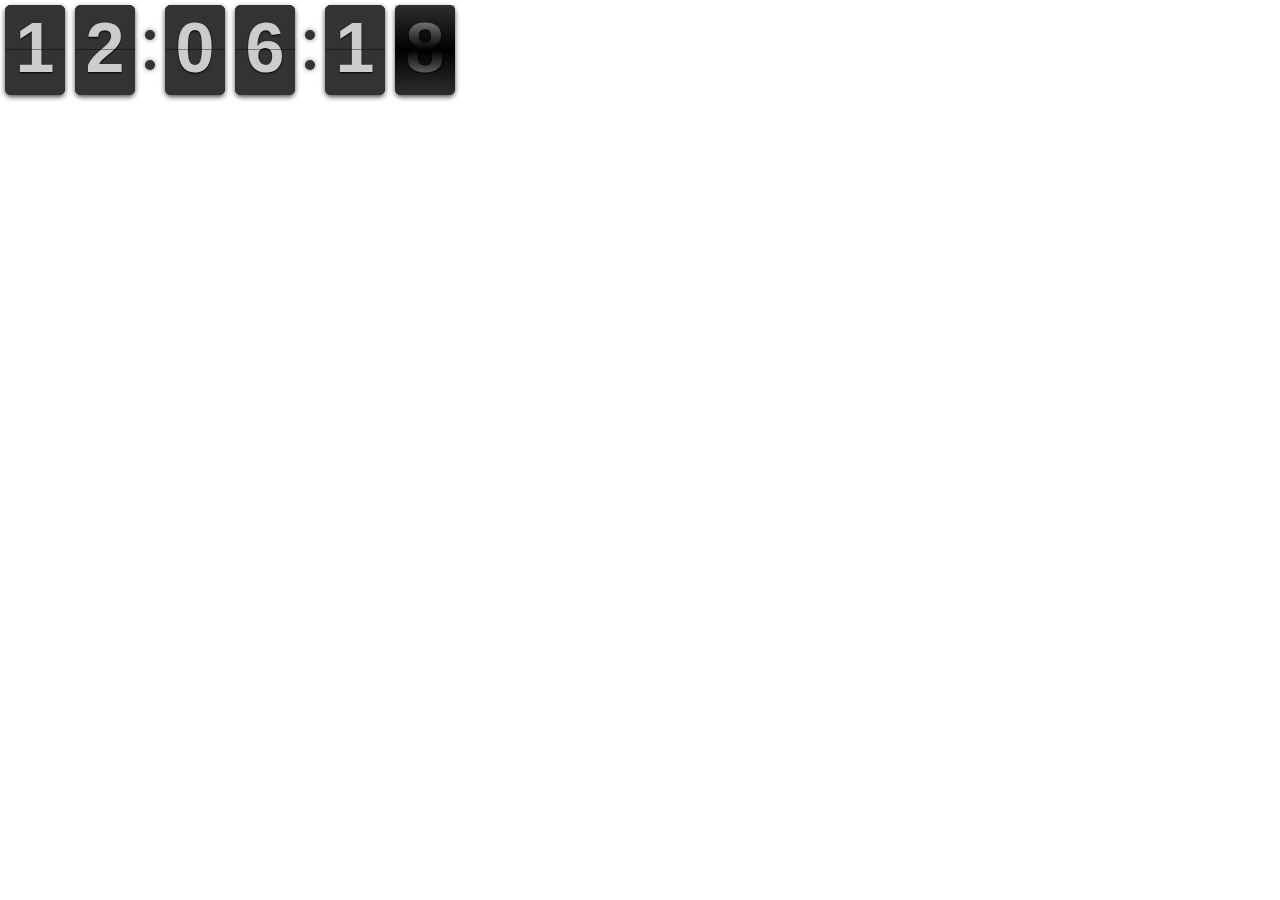
<file: themes/tvaovivo/relogio.html>
<html>
	<head>
		<link rel="stylesheet" href="flipclock.css">
		<script src="jquery-latest.min.js"></script>
		<script src="flipclock.min.js"></script>
	</head>
	<body style="margin: 0;">
		<div class="clock" style="margin: 0;"></div>

		<script type="text/javascript">
			var clock = $('.clock').FlipClock({
				clockFace: 'TwentyFourHourClock',
				showSeconds: true
			});
		</script>
	</body>
</html>
</file>
<file: themes/tvaovivo/flipclock.css>
/** 
 * @author Iran Felix Sampaio Ribeiro <iran.ribeiro55@gmail.com>
 */
/* Reset */
.flip-clock-wrapper * {
    -webkit-box-sizing: border-box;
    -moz-box-sizing: border-box;
    -ms-box-sizing: border-box;
    -o-box-sizing: border-box;
    box-sizing: border-box;
    -webkit-backface-visibility: hidden;
    -moz-backface-visibility: hidden;
    -ms-backface-visibility: hidden;
    -o-backface-visibility: hidden;
    backface-visibility: hidden;
}

.flip-clock-wrapper a {
  cursor: pointer;
  text-decoration: none;
  color: #ccc; }

.flip-clock-wrapper a:hover {
  color: #fff; }

.flip-clock-wrapper ul {
  list-style: none; }

.flip-clock-wrapper.clearfix:before,
.flip-clock-wrapper.clearfix:after {
  content: " ";
  display: table; }

.flip-clock-wrapper.clearfix:after {
  clear: both; }

.flip-clock-wrapper.clearfix {
  *zoom: 1; }

/* Main */
.flip-clock-wrapper {
  font: normal 11px "Helvetica Neue", Helvetica, sans-serif;
  -webkit-user-select: none; }

.flip-clock-meridium {
  background: none !important;
  box-shadow: 0 0 0 !important;
  font-size: 36px !important; }

.flip-clock-meridium a { color: #313333; }

.flip-clock-wrapper {
  text-align: center;
  position: relative;
  width: 100%;
  margin: 1em;
}

.flip-clock-wrapper:before,
.flip-clock-wrapper:after {
    content: " "; /* 1 */
    display: table; /* 2 */
}
.flip-clock-wrapper:after {
    clear: both;
}

/* Skeleton */
.flip-clock-wrapper ul {
  position: relative;
  float: left;
  margin: 5px;
  width: 60px;
  height: 90px;
  font-size: 80px;
  font-weight: bold;
  line-height: 87px;
  border-radius: 6px;
  background: #000;
}

.flip-clock-wrapper ul li {
  z-index: 1;
  position: absolute;
  left: 0;
  top: 0;
  width: 100%;
  height: 100%;
  line-height: 87px;
  text-decoration: none !important;
}

.flip-clock-wrapper ul li:first-child {
  z-index: 2; }

.flip-clock-wrapper ul li a {
  display: block;
  height: 100%;
  -webkit-perspective: 200px;
  -moz-perspective: 200px;
  perspective: 200px;
  margin: 0 !important;
  overflow: visible !important;
  cursor: default !important; }

.flip-clock-wrapper ul li a div {
  z-index: 1;
  position: absolute;
  left: 0;
  width: 100%;
  height: 50%;
  font-size: 80px;
  overflow: hidden; 
  outline: 1px solid transparent; }

.flip-clock-wrapper ul li a div .shadow {
  position: absolute;
  width: 100%;
  height: 100%;
  z-index: 2; }

.flip-clock-wrapper ul li a div.up {
  -webkit-transform-origin: 50% 100%;
  -moz-transform-origin: 50% 100%;
  -ms-transform-origin: 50% 100%;
  -o-transform-origin: 50% 100%;
  transform-origin: 50% 100%;
  top: 0; }

.flip-clock-wrapper ul li a div.up:after {
  content: "";
  position: absolute;
  top: 44px;
  left: 0;
  z-index: 5;
  width: 100%;
  height: 3px;
  background-color: #000;
  background-color: rgba(0, 0, 0, 0.4); }

.flip-clock-wrapper ul li a div.down {
  -webkit-transform-origin: 50% 0;
  -moz-transform-origin: 50% 0;
  -ms-transform-origin: 50% 0;
  -o-transform-origin: 50% 0;
  transform-origin: 50% 0;
  bottom: 0;
  border-bottom-left-radius: 6px;
  border-bottom-right-radius: 6px;
}

.flip-clock-wrapper ul li a div div.inn {
  position: absolute;
  left: 0;
  z-index: 1;
  width: 100%;
  height: 200%;
  color: #ccc;
  text-shadow: 0 1px 2px #000;
  text-align: center;
  background-color: #333;
  border-radius: 6px;
  font-size: 70px; }

.flip-clock-wrapper ul li a div.up div.inn {
  top: 0; }

.flip-clock-wrapper ul li a div.down div.inn {
  bottom: 0; }

/* PLAY */
.flip-clock-wrapper ul.play li.flip-clock-before {
  z-index: 3; }

.flip-clock-wrapper .flip {   box-shadow: 0 2px 5px rgba(0, 0, 0, 0.7); }

.flip-clock-wrapper ul.play li.flip-clock-active {
  -webkit-animation: asd 0.5s 0.5s linear both;
  -moz-animation: asd 0.5s 0.5s linear both;
  animation: asd 0.5s 0.5s linear both;
  z-index: 5; }

.flip-clock-divider {
  float: left;
  display: inline-block;
  position: relative;
  width: 20px;
  height: 100px; }

.flip-clock-divider:first-child {
  width: 0; }

.flip-clock-dot {
  display: block;
  background: #323434;
  width: 10px;
  height: 10px;
  position: absolute;
  border-radius: 50%;
  box-shadow: 0 0 5px rgba(0, 0, 0, 0.5);
  left: 5px; }

.flip-clock-divider .flip-clock-label {
  position: absolute;
  top: -1.5em;
  right: -86px;
  color: black;
  text-shadow: none; }

.flip-clock-divider.minutes .flip-clock-label {
  right: -88px; }

.flip-clock-divider.seconds .flip-clock-label {
  right: -91px; }

.flip-clock-dot.top {
  top: 30px; }

.flip-clock-dot.bottom {
  bottom: 30px; }

@-webkit-keyframes asd {
  0% {
    z-index: 2; }

  20% {
    z-index: 4; }

  100% {
    z-index: 4; } }

@-moz-keyframes asd {
  0% {
    z-index: 2; }

  20% {
    z-index: 4; }

  100% {
    z-index: 4; } }

@-o-keyframes asd {
  0% {
    z-index: 2; }

  20% {
    z-index: 4; }

  100% {
    z-index: 4; } }

@keyframes asd {
  0% {
    z-index: 2; }

  20% {
    z-index: 4; }

  100% {
    z-index: 4; } }

.flip-clock-wrapper ul.play li.flip-clock-active .down {
  z-index: 2;
  -webkit-animation: turn 0.5s 0.5s linear both;
  -moz-animation: turn 0.5s 0.5s linear both;
  animation: turn 0.5s 0.5s linear both; }

@-webkit-keyframes turn {
  0% {
    -webkit-transform: rotateX(90deg); }

  100% {
    -webkit-transform: rotateX(0deg); } }

@-moz-keyframes turn {
  0% {
    -moz-transform: rotateX(90deg); }

  100% {
    -moz-transform: rotateX(0deg); } }

@-o-keyframes turn {
  0% {
    -o-transform: rotateX(90deg); }

  100% {
    -o-transform: rotateX(0deg); } }

@keyframes turn {
  0% {
    transform: rotateX(90deg); }

  100% {
    transform: rotateX(0deg); } }

.flip-clock-wrapper ul.play li.flip-clock-before .up {
  z-index: 2;
  -webkit-animation: turn2 0.5s linear both;
  -moz-animation: turn2 0.5s linear both;
  animation: turn2 0.5s linear both; }

@-webkit-keyframes turn2 {
  0% {
    -webkit-transform: rotateX(0deg); }

  100% {
    -webkit-transform: rotateX(-90deg); } }

@-moz-keyframes turn2 {
  0% {
    -moz-transform: rotateX(0deg); }

  100% {
    -moz-transform: rotateX(-90deg); } }

@-o-keyframes turn2 {
  0% {
    -o-transform: rotateX(0deg); }

  100% {
    -o-transform: rotateX(-90deg); } }

@keyframes turn2 {
  0% {
    transform: rotateX(0deg); }

  100% {
    transform: rotateX(-90deg); } }

.flip-clock-wrapper ul li.flip-clock-active {
  z-index: 3; }

/* SHADOW */
.flip-clock-wrapper ul.play li.flip-clock-before .up .shadow {
  background: -moz-linear-gradient(top, rgba(0, 0, 0, 0.1) 0%, black 100%);
  background: -webkit-gradient(linear, left top, left bottom, color-stop(0%, rgba(0, 0, 0, 0.1)), color-stop(100%, black));
  background: linear, top, rgba(0, 0, 0, 0.1) 0%, black 100%;
  background: -o-linear-gradient(top, rgba(0, 0, 0, 0.1) 0%, black 100%);
  background: -ms-linear-gradient(top, rgba(0, 0, 0, 0.1) 0%, black 100%);
  background: linear, to bottom, rgba(0, 0, 0, 0.1) 0%, black 100%;
  -webkit-animation: show 0.5s linear both;
  -moz-animation: show 0.5s linear both;
  animation: show 0.5s linear both; }

.flip-clock-wrapper ul.play li.flip-clock-active .up .shadow {
  background: -moz-linear-gradient(top, rgba(0, 0, 0, 0.1) 0%, black 100%);
  background: -webkit-gradient(linear, left top, left bottom, color-stop(0%, rgba(0, 0, 0, 0.1)), color-stop(100%, black));
  background: linear, top, rgba(0, 0, 0, 0.1) 0%, black 100%;
  background: -o-linear-gradient(top, rgba(0, 0, 0, 0.1) 0%, black 100%);
  background: -ms-linear-gradient(top, rgba(0, 0, 0, 0.1) 0%, black 100%);
  background: linear, to bottom, rgba(0, 0, 0, 0.1) 0%, black 100%;
  -webkit-animation: hide 0.5s 0.3s linear both;
  -moz-animation: hide 0.5s 0.3s linear both;
  animation: hide 0.5s 0.3s linear both; }

/*DOWN*/
.flip-clock-wrapper ul.play li.flip-clock-before .down .shadow {
  background: -moz-linear-gradient(top, black 0%, rgba(0, 0, 0, 0.1) 100%);
  background: -webkit-gradient(linear, left top, left bottom, color-stop(0%, black), color-stop(100%, rgba(0, 0, 0, 0.1)));
  background: linear, top, black 0%, rgba(0, 0, 0, 0.1) 100%;
  background: -o-linear-gradient(top, black 0%, rgba(0, 0, 0, 0.1) 100%);
  background: -ms-linear-gradient(top, black 0%, rgba(0, 0, 0, 0.1) 100%);
  background: linear, to bottom, black 0%, rgba(0, 0, 0, 0.1) 100%;
  -webkit-animation: show 0.5s linear both;
  -moz-animation: show 0.5s linear both;
  animation: show 0.5s linear both; }

.flip-clock-wrapper ul.play li.flip-clock-active .down .shadow {
  background: -moz-linear-gradient(top, black 0%, rgba(0, 0, 0, 0.1) 100%);
  background: -webkit-gradient(linear, left top, left bottom, color-stop(0%, black), color-stop(100%, rgba(0, 0, 0, 0.1)));
  background: linear, top, black 0%, rgba(0, 0, 0, 0.1) 100%;
  background: -o-linear-gradient(top, black 0%, rgba(0, 0, 0, 0.1) 100%);
  background: -ms-linear-gradient(top, black 0%, rgba(0, 0, 0, 0.1) 100%);
  background: linear, to bottom, black 0%, rgba(0, 0, 0, 0.1) 100%;
  -webkit-animation: hide 0.5s 0.3s linear both;
  -moz-animation: hide 0.5s 0.3s linear both;
  animation: hide 0.5s 0.2s linear both; }

@-webkit-keyframes show {
  0% {
    opacity: 0; }

  100% {
    opacity: 1; } }

@-moz-keyframes show {
  0% {
    opacity: 0; }

  100% {
    opacity: 1; } }

@-o-keyframes show {
  0% {
    opacity: 0; }

  100% {
    opacity: 1; } }

@keyframes show {
  0% {
    opacity: 0; }

  100% {
    opacity: 1; } }

@-webkit-keyframes hide {
  0% {
    opacity: 1; }

  100% {
    opacity: 0; } }

@-moz-keyframes hide {
  0% {
    opacity: 1; }

  100% {
    opacity: 0; } }

@-o-keyframes hide {
  0% {
    opacity: 1; }

  100% {
    opacity: 0; } }

@keyframes hide {
  0% {
    opacity: 1; }

  100% {
    opacity: 0; } }
</file>
